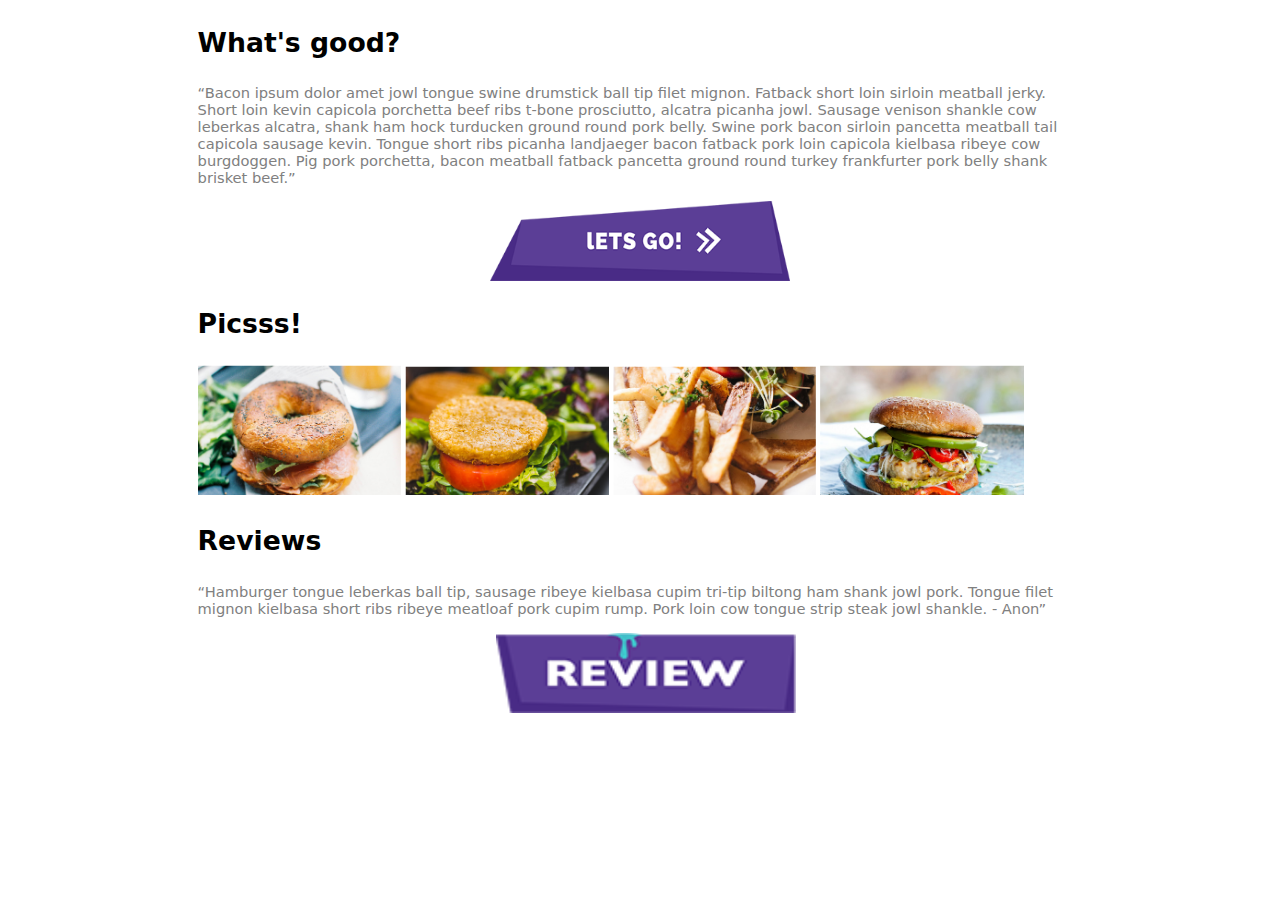
<file: ingredients/ingredientsPage.html>
<!DOCTYPE html>
<html lang="en">
<head>
    <meta charset="UTF-8">
    <meta http-equiv="X-UA-Compatible" content="IE=edge">
    <meta name="viewport" content="width=device-width, initial-scale=1.0">
    <title>Lasagna</title>
    <link rel="stylesheet" type="text/css" href="../css/markup.css" />
    <script src="../js/magic.js"></script>
</head>
<body>
    <div class = "nextPageDiv">
        <p class = "nextPageTitle">What's good?</p>
        <p class = "nextPageText">“Bacon ipsum dolor amet jowl tongue swine drumstick ball tip filet mignon. Fatback short loin sirloin meatball jerky. Short loin kevin capicola porchetta beef ribs t-bone prosciutto, alcatra picanha jowl. Sausage venison shankle cow leberkas alcatra, shank ham hock turducken ground round pork belly. Swine pork bacon sirloin pancetta meatball tail capicola sausage kevin. Tongue short ribs picanha landjaeger bacon fatback pork loin capicola kielbasa ribeye cow burgdoggen. Pig pork porchetta, bacon meatball fatback pancetta ground round turkey frankfurter pork belly shank brisket beef.”
        </p>
        <div>
            <a target = "_blank" href = "https://goo.gl/maps/pF4t2WcEgFC2">
                <img class = "nextButton" src = "../images/thumbnail_Button-Letsgo.png"/>
            </a>
        </div>
        <p class = "nextPageTitle">Picsss!</p>
        <div>
            <img class = "picsss" src = "../images/gallery1.png"/>
            <img class = "picsss" src = "../images/gallery2.png"/>
            <img class = "picsss" src = "../images/gallery3.png"/>
            <img class = "picsss" src = "../images/gallery4.png"/>
        </div>
        <p class = "nextPageTitle">Reviews</p>
        <p class = "nextPageText">“Hamburger tongue leberkas ball tip, sausage ribeye kielbasa cupim tri-tip biltong ham shank jowl pork. Tongue filet mignon kielbasa short ribs ribeye meatloaf pork cupim rump. Pork loin cow tongue strip steak jowl shankle. - Anon”</p>
        <div>
            <!-- <a target = "_blank"  href = "../ingredients/reviewPage.html">
                <img class = "reviewButton" src = "../images/thumbnail_Button-Review.png"/>
            </a> -->

            <button type = "submit" class = "reviewButton" onclick = "openPopup(),refresh()">
                <img class = "reviewButton" src = "../images/thumbnail_Button-Review.png"/>
            </button>
            <div class ="popup" id = "popup">
                <button id = "b1" onclick = "rev1()">
                    <img src = "../images/thumbnail_Star.png"/>
                </button>
                <button id = "b2" onclick="rev2()">
                    <img src = "../images/thumbnail_Star.png"/>
                </button>
                <button id = "b3" onclick = "rev3()">
                    <img src = "../images/thumbnail_Star.png"/>
                </button>
                <button id = "b4" onclick = "rev4()">
                    <img src = "../images/thumbnail_Star.png"/>
                </button>
                <button id = "b5" onclick = "rev5()">
                    <img src = "../images/thumbnail_Star.png"/>
                </button>

                <button type = "submit" class = "submitButton" onclick = "closePopup()">
                    <img src = "../images/thumbnail_Button-Submit.png"/>
                </button>
            </div>
        </div>
    </div>

    <script>
        let popup = document.getElementById("popup");
        function openPopup() {
        console.log("hello");
        popup.classList.add("open-popup");
        };

        function closePopup() {
        popup.classList.remove("open-popup");
        console.log("goodbye");
        };

        let r1 = document.getElementById("b1");
        let r2 = document.getElementById("b2");
        let r3 = document.getElementById("b3");
        let r4 = document.getElementById("b4");
        let r5 = document.getElementById("b5");

        function rev1() {
            r1.classList.add("changeStar");
        }
        function rev2() {
            r1.classList.add("changeStar");
            r2.classList.add("changeStar");
        }
        function rev3() {
            r1.classList.add("changeStar");
            r2.classList.add("changeStar");
            r3.classList.add("changeStar");
        }
        function rev4() {
            r1.classList.add("changeStar");
            r2.classList.add("changeStar");
            r3.classList.add("changeStar");
            r4.classList.add("changeStar");
        }
        function rev5() {
            r1.classList.add("changeStar");
            r2.classList.add("changeStar");
            r3.classList.add("changeStar");
            r4.classList.add("changeStar");
            r5.classList.add("changeStar");

        }
        function refresh() {
            r1.classList.remove("changeStar");
            r2.classList.remove("changeStar");
            r3.classList.remove("changeStar");
            r4.classList.remove("changeStar");
            r5.classList.remove("changeStar");
        }


    </script>
</body>
</html>
</file>
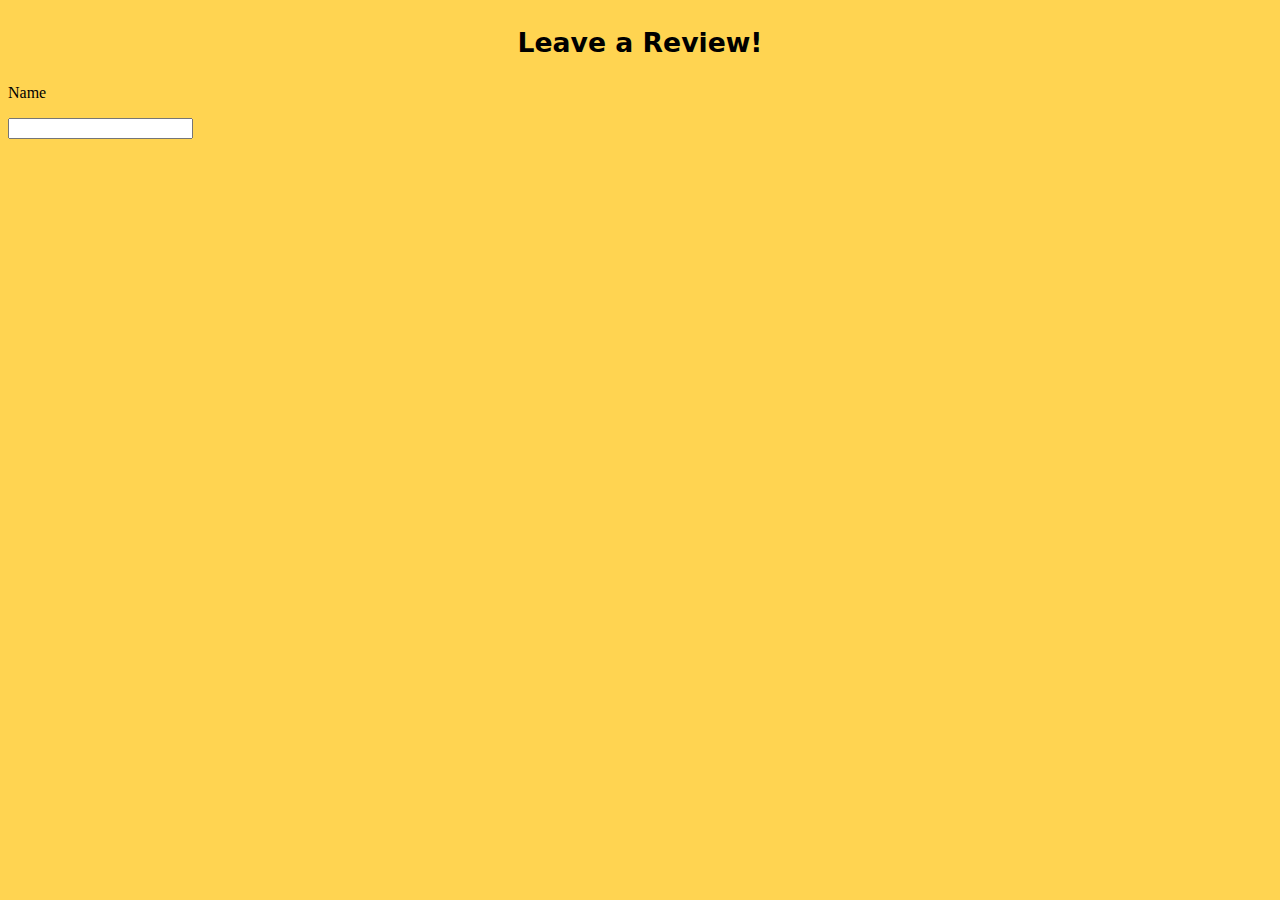
<file: ingredients/reviewPage.html>
<!DOCTYPE html>
<html lang="en">
<head>
    <meta charset="UTF-8">
    <meta http-equiv="X-UA-Compatible" content="IE=edge">
    <meta name="viewport" content="width=device-width, initial-scale=1.0">
    <title>Leave a Review!</title>
    <link rel="stylesheet" type="text/css" href="../css/markup.css" />
</head>
<body class = "backgroundImage">
    <p class = "titleLine">Leave a Review!</p>
    <div>
        <p class = "reveiwLine">Name</p>
        <input type="text" id="fname" name="fname"><br><br>
    </div>

</body>
</html>
</file>
<file: css/markup.css>
.titleLine {
    font-size: 20pt;
    font-weight: 900;
    text-align: center;
    font-family:system-ui, -apple-system, BlinkMacSystemFont, 'Segoe UI', Roboto, Oxygen, Ubuntu, Cantarell, 'Open Sans', 'Helvetica Neue', sans-serif;
}

.reviewLine {
    font-size: 20pt;
    font-weight: 900;
    text-align: left;
    font-family: system-ui, -apple-system, BlinkMacSystemFont, 'Segoe UI', Roboto, Oxygen, Ubuntu, Cantarell, 'Open Sans', 'Helvetica Neue', sans-serif;

}

.reviewDiv {
    width: 60%;
    margin: auto;

}


.backgroundImage {
    background-image: url(../images/thumbnail_Main-BG.png);
    background-size: cover;
    background-repeat: no-repeat;
}

.nextPageTitle {
    font-weight: bolder;
    font-size: 20pt;
    font-family: system-ui, -apple-system, BlinkMacSystemFont, 'Segoe UI', Roboto, Oxygen, Ubuntu, Cantarell, 'Open Sans', 'Helvetica Neue', sans-serif;
}

.nextPageText {
    color: grey;
    font-size: 11pt;
    font-family: system-ui, -apple-system, BlinkMacSystemFont, 'Segoe UI', Roboto, Oxygen, Ubuntu, Cantarell, 'Open Sans', 'Helvetica Neue', sans-serif;

}

.nextPageDiv {
    margin: auto;
    width: 70%;
    
}

.nextButton {
    display: block;
    margin-left: auto;
    margin-right: auto;
    width: 300px;
    height: 80px;
    
}

.reviewButton {
    display: block;
    margin-left: auto;
    margin-right: auto;
    width: 300px;
    height: 80px;
    background-color: transparent;
    border: none;
    cursor: pointer;
}
.reviewButton:hover {
    opacity: 0.9;
}

.picsss {
    width: 23%;
}

/* .textSection {
    width: 50%;
    margin-top: 10px;
    display: block;
    margin-right: auto;
    margin-left: auto;
} */

.titleDiv {
    width: 25%;
}
.titleImg {
    width: 300px;
    height: 250px;
    border-bottom: 0px;
}


.foodImage {
    width: 90%;
    height: 100%;
    

    border-radius: 5px;
    transition: 0.2s;

}


.foodImage:hover {
    opacity: 0.5;
}



.backButton {
    font-family: 'Gill Sans', 'Gill Sans MT', Calibri, 'Trebuchet MS', sans-serif;
    font-size: large;
    width: 120px;
    height: 40px;
    border-radius: 10px;
    border:none;
    
}


.slider {
    position: absolute;
    margin-left: auto;
    margin-right: auto;
    width: 70%;
    height: 300px;
    
}

.slider_items {
    height:75%;
    width:400px;
}

.slider .prev_arrow{
    position: absolute;
    left: -15%;
    bottom: 30%;
    cursor: pointer;
}

.slider .next_arrow{
    position: absolute;
    left: 110%;
    bottom: 30%;
    cursor: pointer;
 
}

.slider .slider_items {}

.popup {
    width: 75%;
    height: 50%;
    background: #FFCC00;
    border-radius: 20px;
    position:absolute;
    top: 50%;
    left: 50%;
    transform: translate(-50%,-50%);
    text-align: center;
    padding: 0 30px 30px;
    visibility: hidden;

}

.open-popup {
    visibility: visible;
}

.close-popup {
    visibility: hidden;
}

.submitButton {
    display: block;
    margin-left: auto;
    margin-right: auto;
    width: 300px;
    height: 80px;
    background-color: transparent;
    border: none;
    cursor: pointer;
}

.submitButton:hover {
    opacity: 0.9;
}

.changeStar {
     background-color: rgba(78, 23, 129, 0.896);
}
</file>
